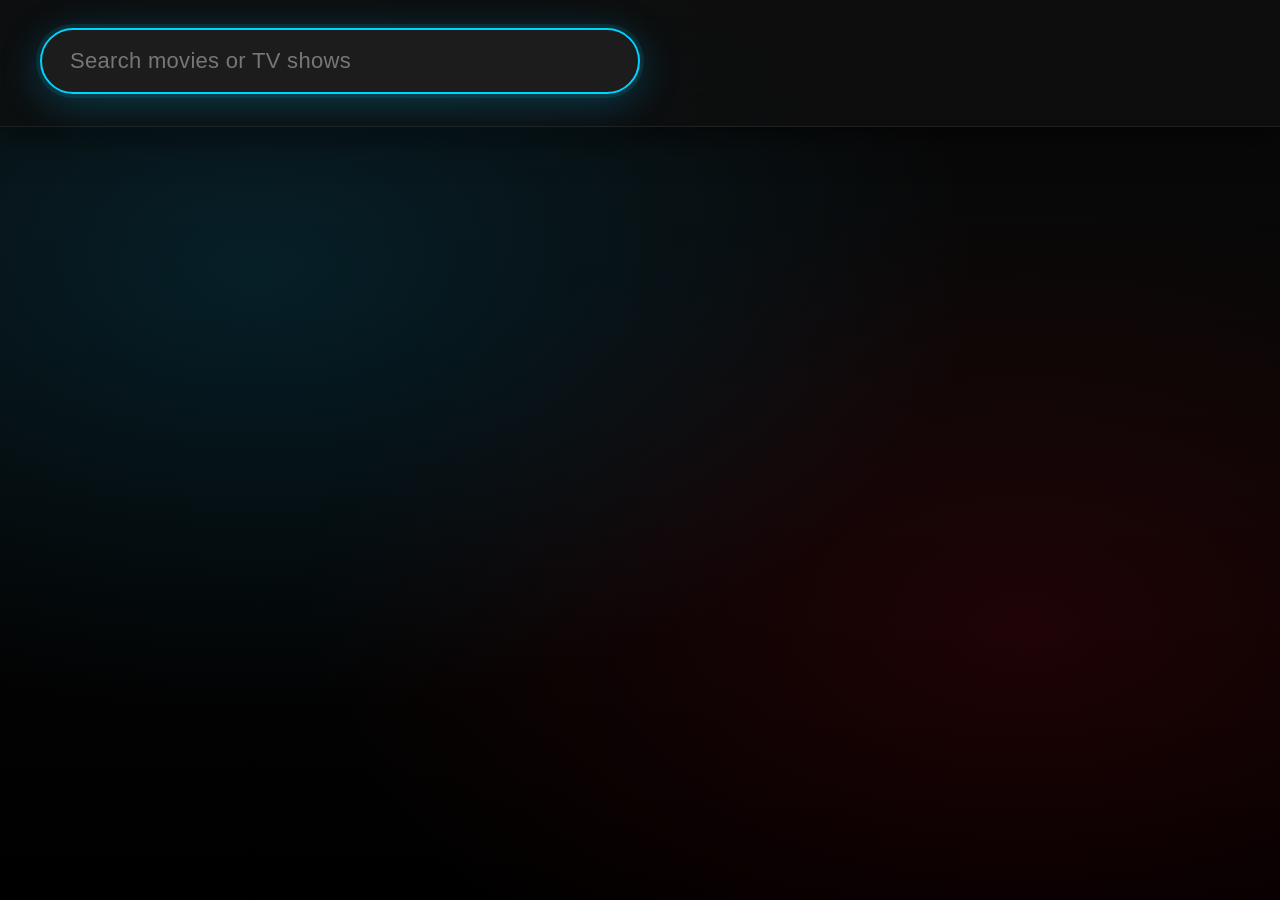
<file: movie/index.html>
<!DOCTYPE html>
<html lang="en">
<head>
  <meta charset="UTF-8">
  <title>Fire TV Streaming</title>
  <meta name="viewport" content="width=device-width, initial-scale=1.0">
  <link rel="stylesheet" href="styles.css">
</head>
<body>

  <header>
    <input id="search" placeholder="Search movies or TV shows" autofocus />
  </header>

  <main id="rows-container">
    <!-- Rows will be dynamically added here -->
  </main>

  <section id="player-container" hidden>
    <iframe id="player" allowfullscreen></iframe>
  </section>

  <script type="module" src="app.js"></script>
</body>
</html>
</file>
<file: movie/styles.css>
* {
  box-sizing: border-box;
}

body {
  margin: 0;
  background: #0a0a0a;
  color: #fff;
  font-family: -apple-system, BlinkMacSystemFont, 'Segoe UI', 'Roboto', 'Helvetica', 'Arial', sans-serif;
  overflow: hidden;
  height: 100vh;
}

/* Animated gradient background */
body::before {
  content: '';
  position: fixed;
  inset: 0;
  background: 
    radial-gradient(ellipse at 20% 30%, rgba(0, 168, 225, 0.15) 0%, transparent 50%),
    radial-gradient(ellipse at 80% 70%, rgba(229, 9, 20, 0.12) 0%, transparent 50%),
    linear-gradient(to bottom, #0a0a0a 0%, #000000 100%);
  z-index: -1;
  animation: subtleShift 20s ease infinite;
}

@keyframes subtleShift {
  0%, 100% { opacity: 1; }
  50% { opacity: 0.8; }
}

/* Premium header with blur */
header {
  position: sticky;
  top: 0;
  background: rgba(15, 15, 15, 0.85);
  backdrop-filter: blur(30px) saturate(180%);
  padding: 30px 40px;
  z-index: 100;
  border-bottom: 1px solid rgba(255, 255, 255, 0.08);
  box-shadow: 0 8px 32px rgba(0, 0, 0, 0.6);
}

/* Premium search input */
input {
  width: 50%;
  padding: 18px 28px;
  font-size: 22px;
  border-radius: 60px;
  border: 2px solid rgba(255, 255, 255, 0.08);
  background: rgba(25, 25, 25, 0.6);
  color: #fff;
  transition: all 0.4s cubic-bezier(0.4, 0, 0.2, 1);
  outline: none;
  font-weight: 400;
  letter-spacing: 0.3px;
}

input:focus {
  border-color: #00d4ff;
  background: rgba(30, 30, 30, 0.9);
  box-shadow: 
    0 0 0 4px rgba(0, 212, 255, 0.1),
    0 8px 40px rgba(0, 168, 225, 0.3);
  transform: translateY(-2px);
}

input::placeholder {
  color: rgba(255, 255, 255, 0.4);
  font-weight: 300;
}

#rows-container {
  padding: 30px 40px;
  display: flex;
  flex-direction: column;
  gap: 50px;
  overflow: hidden;
}

.row-title {
  font-size: 32px;
  font-weight: 700;
  margin-bottom: 15px;
  padding-left: 8px;
  color: #ffffff;
  text-shadow: 0 4px 12px rgba(0, 0, 0, 0.9);
  letter-spacing: -0.5px;
  position: relative;
  display: inline-block;
}



.row {
  display: grid;
  grid-template-columns: repeat(6, 1fr);
  gap: 24px;
  overflow: visible; /* Changed to visible so cards can expand */
  padding: 10px; /* Add padding so cards have room to grow */
}

/* Premium card design */
.card {
  cursor: pointer;
  outline: none;
  border-radius: 16px;
  background: linear-gradient(145deg, #1a1a1a, #141414);
  transition: all 0.3s cubic-bezier(0.4, 0, 0.2, 1);
  overflow: hidden;
  position: relative;
  border: 2px solid rgba(255, 255, 255, 0.05);
  box-shadow: 0 4px 20px rgba(0, 0, 0, 0.5);
}

/* Subtle shimmer effect */
.card::before {
  content: '';
  position: absolute;
  inset: 0;
  background: linear-gradient(
    135deg,
    transparent 0%,
    rgba(0, 212, 255, 0.08) 50%,
    transparent 100%
  );
  opacity: 0;
  transition: opacity 0.4s ease;
  pointer-events: none;
}

.card:hover::before {
  opacity: 1;
}

/* Edge glow on hover */
.card::after {
  content: '';
  position: absolute;
  inset: 0;
  border-radius: 16px;
  padding: 2px;
  background: linear-gradient(135deg, rgba(0, 212, 255, 0.4), rgba(229, 9, 20, 0.4));
  -webkit-mask: linear-gradient(#fff 0 0) content-box, linear-gradient(#fff 0 0);
  mask: linear-gradient(#fff 0 0) content-box, linear-gradient(#fff 0 0);
  -webkit-mask-composite: xor;
  mask-composite: exclude;
  opacity: 0;
  transition: opacity 0.4s ease;
  pointer-events: none;
}

.card:hover::after {
  opacity: 0.6;
}

.card img {
  width: 100%;
  border-radius: 14px;
  display: block;
  transition: all 0.3s cubic-bezier(0.4, 0, 0.2, 1);
  filter: brightness(0.95);
}

.card:hover img {
  transform: scale(1.02);
  filter: brightness(1.05);
}

.card p {
  text-align: center;
  margin-top: 12px;
  font-size: 15px;
  font-weight: 500;
  color: #f0f0f0;
  text-shadow: 0 2px 8px rgba(0, 0, 0, 0.9);
  padding: 0 8px 12px;
  letter-spacing: 0.2px;
  line-height: 1.4;
}

/* Ultra-premium focus state */
.card.focused {
  border: 3px solid #00d4ff;
  transform: scale(1.15);
  box-shadow: 
    0 0 60px rgba(0, 212, 255, 0.5),
    0 20px 60px rgba(0, 0, 0, 0.8),
    inset 0 1px 0 rgba(255, 255, 255, 0.1);
  z-index: 10;
  background: linear-gradient(145deg, #222, #1a1a1a);
}

.card.focused::before {
  opacity: 1;
  animation: shimmer 2s ease infinite;
}

.card.focused::after {
  opacity: 1;
  animation: rotateGlow 3s linear infinite;
}

@keyframes shimmer {
  0%, 100% { 
    background: linear-gradient(135deg, transparent 0%, rgba(0, 212, 255, 0.15) 50%, transparent 100%);
  }
  50% { 
    background: linear-gradient(135deg, transparent 0%, rgba(0, 212, 255, 0.25) 50%, transparent 100%);
  }
}

@keyframes rotateGlow {
  0% {
    background: linear-gradient(0deg, rgba(0, 212, 255, 0.6), rgba(229, 9, 20, 0.4));
  }
  50% {
    background: linear-gradient(180deg, rgba(229, 9, 20, 0.6), rgba(0, 212, 255, 0.4));
  }
  100% {
    background: linear-gradient(360deg, rgba(0, 212, 255, 0.6), rgba(229, 9, 20, 0.4));
  }
}

.card.focused img {
  filter: brightness(1.1) contrast(1.05);
  transform: scale(1.02);
}

.card.focused p {
  color: #ffffff;
  text-shadow: 0 2px 12px rgba(0, 212, 255, 0.6);
}

/* Player with cinematic entrance */
#player-container {
  position: fixed;
  inset: 0;
  background: black;
  z-index: 999;
  animation: cinematicFadeIn 0.5s cubic-bezier(0.4, 0, 0.2, 1);
}

@keyframes cinematicFadeIn {
  from {
    opacity: 0;
    transform: scale(0.98);
  }
  to {
    opacity: 1;
    transform: scale(1);
  }
}

iframe {
  width: 100%;
  height: 100%;
  border: none;
}

/* Loading state */
.loading {
  text-align: center;
  padding: 60px;
  font-size: 24px;
  font-weight: 300;
  color: rgba(255, 255, 255, 0.5);
  letter-spacing: 2px;
}

.loading::after {
  content: '...';
  animation: dots 1.5s steps(4, end) infinite;
}

@keyframes dots {
  0%, 20% { content: '.'; }
  40% { content: '..'; }
  60%, 100% { content: '...'; }
}
</file>
